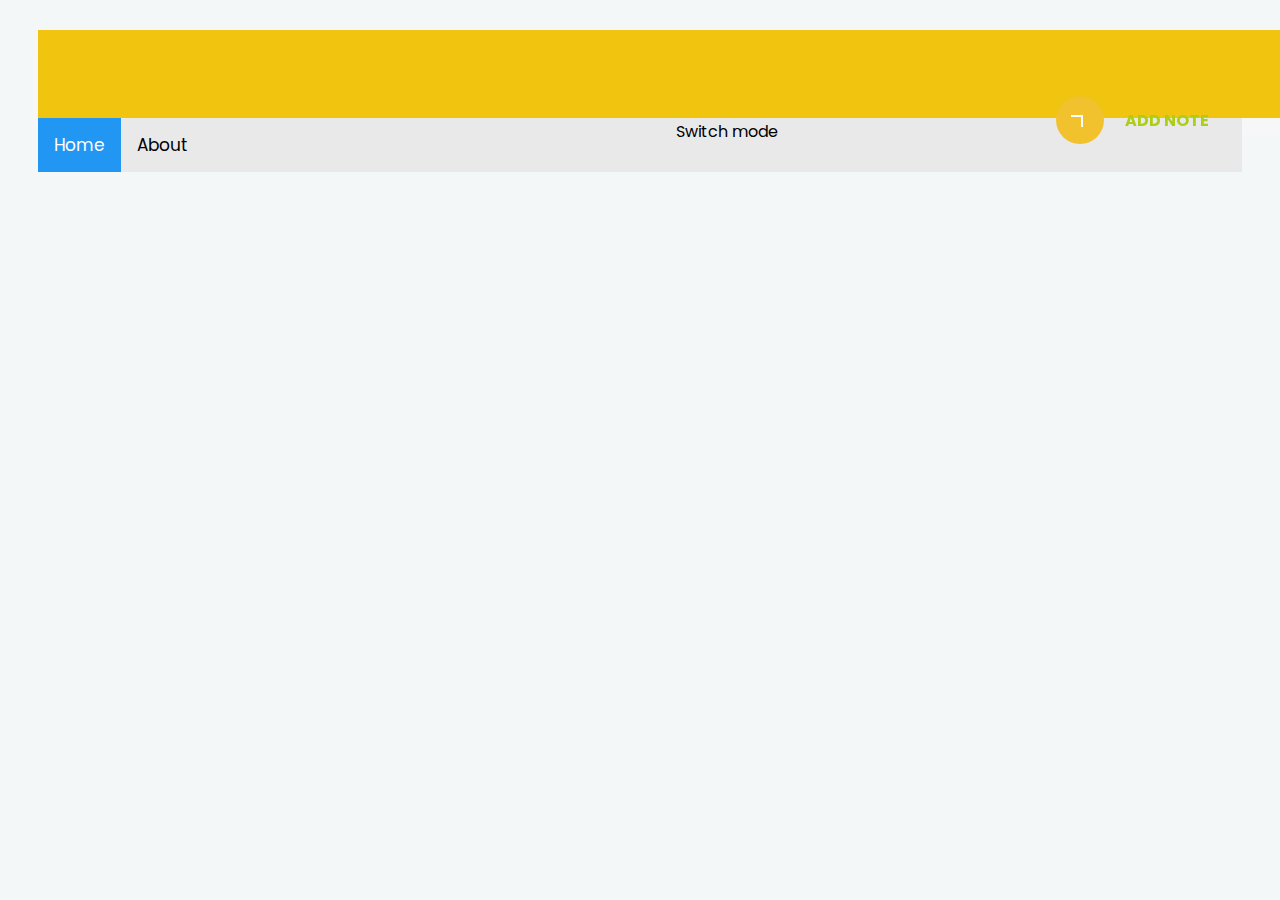
<file: keep/index.html>
<!DOCTYPE html>
  <html lang="en">
    <head>
      <meta charset="UTF-8" />
      <meta name="viewport" content="width=device-width, initial-scale=1.0" />
      <meta name="viewport" content="width=device-width, initial-scale=1">
      <link rel="stylesheet" href="https://cdnjs.cloudflare.com/ajax/libs/font-awesome/4.7.0/css/font-awesome.min.css">
      <link
        rel="stylesheet"
        href="https://cdnjs.cloudflare.com/ajax/libs/font-awesome/5.10.0/css/all.min.css"
        integrity="sha512-PgQMlq+nqFLV4ylk1gwUOgm6CtIIXkKwaIHp/PAIWHzig/lKZSEGKEysh0TCVbHJXCLN7WetD8TFecIky75ZfQ=="
        crossorigin="anonymous"
      />
      <style>
        body{
        padding:0% 3% 10% 3%;
        text-align:center;
        }
        h1{
        color: #081d0e;
        margin-top:30px;
        }
     
        button{
            cursor: pointer;
            border: 1px solid rgb(19, 17, 17);
            text-align: center;
            padding: 5px;
            margin-left: 8px;
        }
        .dark{
            background-color: #222;
            color: #e6e6e6;
        }   
        </style>
      <title>keep</title>
      <link rel="stylesheet" href="style.css" />
    </head>
    <body>
      <div class="heading">
        <h1> To-do List</h1>
      </div>
    
      <div class="topnav">
        <a class="active" href="index.html">Home</a>
        <a href="about.html">About</a>
        <button onclick="myFunction()">Switch mode</button>
        </div> 
      <div class="btn-div">
          <button class="learn-more" class="add" id="add">
              <span class="circle" aria-hidden="true">
              <span class="icon arrow"></span>
              </span>
              <span class="button-text">Add Note</span>
            </button>
      </div>
      <script src="script.js"></script>  
     
      <script>
          function myFunction() {
          var element = document.body;
          element.classList.toggle("dark");
          }
      </script>
  </body>
  </html>
</file>
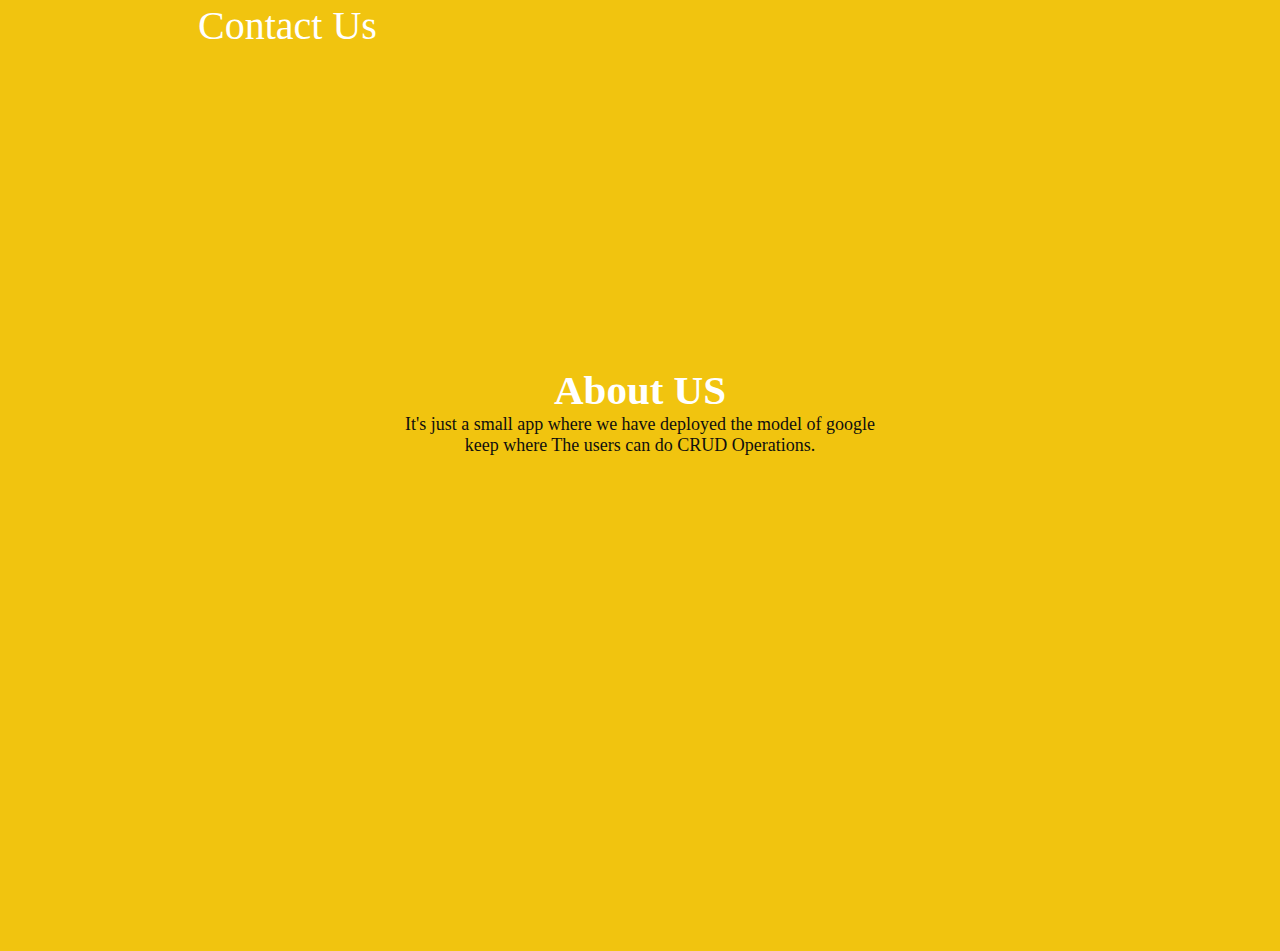
<file: keep/about.html>
<!DOCTYPE html>
<html lang="en">
  
<head>
    <title style="color: black;">About us Page</title>
    <style>
        * {
            margin:0;
            padding:0;
            overflow-x: hidden;
        }
  
        
        :root {
            --navbar-height: 59px;
        }
        .logo {
            width: 20%;
            display: flex;
            justify-content: center;
            align-items: center;
        }
  
        .logo img {
            width: 33%;
            border: 2px solid white;
            border-radius: 50px;
        }
  
        .navbar {
            display: flex;
            align-items: center;
            justify-content: center;
            position: sticky;
            top: 0;
            cursor: pointer;
        }
  
        .nav-list {
            width: 70%;
            display: flex; 
        }
  
        .nav-list li {
  
            list-style: none;
            padding: 2px 6px;
        }
  
        .nav-list li a {
  
            text-decoration: none;
            color: white;
        }
  
        .nav-list li a:hover {
            color: rgb(228, 218, 218);
        }
  
        .rightNav {
            width: 50;
            text-align: right;
        }
  
        #search {
            padding: 5px;
            font-size: 17px;
            border: 2px solid rgb(230, 224, 224);
            border-radius: 9px;
        }
  
        .background {
            background: #f1c40f;
            background-blend-mode: darken;
            background-size: cover;
        }
  
        .firstsection {
            height: 100vh;
        }
  
        .box-main {
            display: flex;
            justify-content: center;
            align-items: center;
            color: white;
            max-width: 50%;
            margin: auto;
            height: 80%;
        }
  
        .firstHalf {
            width: 75%;
            display: flex;
            flex-direction: column; 
            justify-content: center
        }
  
        .firstHalf img {
            display: flex;
            border-radius: 9050px;
        }
  
        .text-big {
            font-family: 'Piazzolla', serif;
            font-weight: bold;
            font-size: 41px;
            text-align: center;
        }
  
        .text-small {
            font-family: 'Sansita Swashed', cursive;
            font-size: 18px;
            text-align: center;
        }
  
        #service {
            margin: 34px;
            display: flex;
        }
  
        #service .box {
            padding: 100px;
            margin: 3px 6px;
            border-radius: 28px;
        }
  
        #service .box img {
            margin-top: 10px;
            height: 150px;
            display: block;
            border-radius: 200px;
        }
  
        #service .box p {
  
            font-family: sans-serif;
            text-align: center;
        }
  
        #services {
            margin: 34px;
            display: flex;
        }
  
        #services .box {
  
            padding: 100px;
            margin: 3px 6px;
            border-radius: 28px;
        }
  
        #services .box img {
            margin-top: 10px;
            height: 150px;
            display: block;
            border-radius: 100px;
        }
  
        #services .box p {
  
            font-family: sans-serif;
            text-align: center;
        }
  
        .btn {
            padding: 8px 20px;
            margin: 7px 0;
            border: 2px solid white;
            border-radius: 8px;
            background: none;
            color: rgb(248, 248, 242);
            cursor: pointer;
        }
  
        .btn-sm {
            padding: 6px 10px;
            vertical-align: middle;
        }
  
        .center {
            text-align: center;
        }
  
        .text-footer {
            text-align: center;
            padding: 10px 0;
            font-family: 'Ubuntu', sans-serif;
            display: flex;
            justify-content: center;
        }
        @media screen and (max-width: 650px) {
  .column {
    width: 100%;
    display: block;
  }
}
    </style>
</head>
<body>
    <nav class="navbar background">
        <ul class="nav-list">
            <li style="font-size: 40px;"><a href="ContactUs.html"> Contact Us</font-size:></a></li>
        </ul>
    </nav>
    <section class="background firstsection">
        <div class="box-main">
            <div class="firstHalf">
                <p class="text-big">About US</p>
                  
                <p class="text-small"><a href="#Order" 
                    style="text-decoration:none;color:rgb(15, 15, 14);">
                           It's just a small app where we have deployed the model of google keep where The users can do CRUD Operations.
                </p>
            </div>
        </div>
    </section>
</body>
</html>
</file>
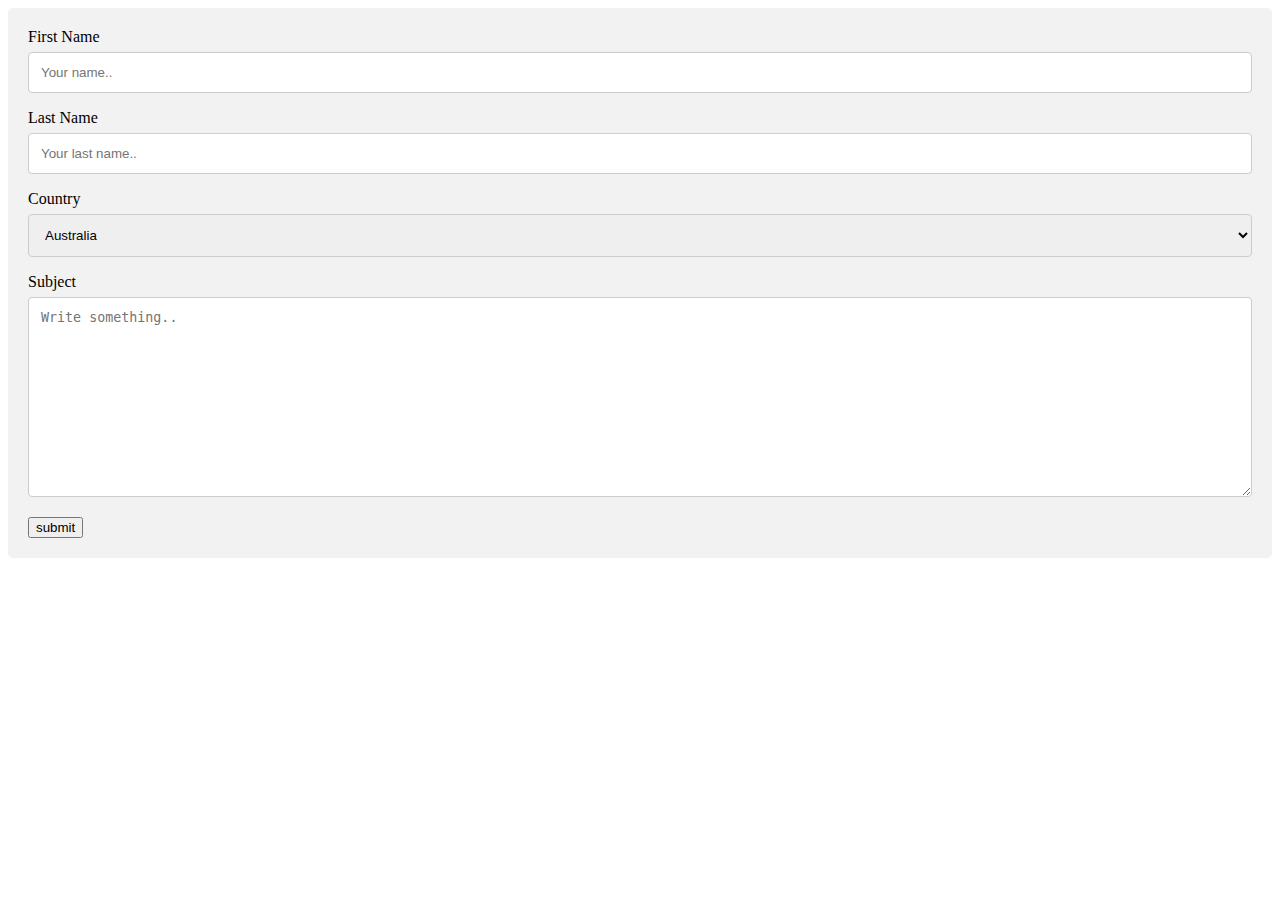
<file: keep/ContactUs.html>
<!DOCTYPE html>
<html lang="en">
<head>
    <meta charset="UTF-8">
    <meta http-equiv="X-UA-Compatible" content="IE=edge">
    <meta name="viewport" content="width=device-width, initial-scale=1.0">
     <title>ContactUs</title>
    <style>
        input[type=text], select, textarea {
             width: 100%; 
             padding: 12px; 
             border: 1px solid #ccc; 
             border-radius: 4px; 
             box-sizing: border-box; 
            margin-top: 6px; 
            margin-bottom: 16px; 
            resize: vertical 
}
input[type=submit] {
  background-color: #04AA6D;
  color: white;
  padding: 12px 20px;
  border: none;
  border-radius: 4px;
  cursor: pointer;
}
input[type=submit]:hover {
  background-color: #45a049;
}
.container {
  border-radius: 5px;
  background-color: #f2f2f2;
  padding: 20px;
}
.popup {
  position: relative;
  display: inline-block;
  cursor: pointer;
  -webkit-user-select: none;
  -moz-user-select: none;
  -ms-user-select: none;
  user-select: none;
}
.popup .popuptext {
  visibility: hidden;
  width: 160px;
  background-color: #555;
  color: #fff;
  text-align: center;
  border-radius: 6px;
  padding: 8px 0;
  position: absolute;
  z-index: 1;
  bottom: 125%;
  left: 50%;
  margin-left: -80px;
}

.popup .popuptext::after {
  content: "";
  position: absolute;
  top: 100%;
  left: 50%;
  margin-left: -5px;
  border-width: 5px;
  border-style: solid;
  border-color: #555 transparent transparent transparent;
}

.popup .show {
  visibility: visible;
  -webkit-animation: fadeIn 1s;
  animation: fadeIn 1s;
}
@-webkit-keyframes fadeIn {
  from {opacity: 0;} 
  to {opacity: 1;}
}

@keyframes fadeIn {
  from {opacity: 0;}
  to {opacity:1 ;}
}
  </style>
</head>
<body>
    <div class="container">      
          <label for="fname">First Name</label>
          <input type="text" id="fname" name="firstname" placeholder="Your name..">
      
          <label for="lname">Last Name</label>
          <input type="text" id="lname" name="lastname" placeholder="Your last name..">
      
          <label for="country">Country</label>
          <select id="country" name="country">
            <option value="australia">Australia</option>
            <option value="canada">Canada</option>
            <option value="usa">USA</option>
            <option value="India">India</option>
          </select>
      
          <label for="subject">Subject</label>
          <textarea id="subject" name="subject" placeholder="Write something.." style="height:200px"></textarea>
          <div class="popup" onclick="myFunction()"><button>submit</button>
          <span class="popuptext" id="myPopup">Thank you for reaching us!!!</span>          
          <script>
          function myFunction() {
            var popup = document.getElementById("myPopup");
            popup.classList.toggle("show");
          }
          </script>

      </div>
</body>
</html>
</file>
<file: keep/style.css>
@import url("https://fonts.googleapis.com/css2?family=Poppins:wght@200;400&display=swap");

  *{
  margin: 0;
  padding: 0;
  box-sizing: border-box;
  outline: none;
  }
  body {
    background-color: #f4f7f8;
    font-family: "Poppins", sans-serif;
    display: fixed;
    flex-wrap: wrap;
  }
  .heading {
    width: 500vw;
    height: 5.5rem;
    background-color: #f1c40f;
    color: #282936;
    box-shadow: 0px 10px 16px rgb(248,247,247);
  }
  .heading h1 {
    line-height: 2.8rem;
    margin-left: 2rem; 
    font-weight: 400;
  }

  .add:active {
    transform: scale (0.98);
  }
  .main {
    padding: 2rem;
  }

  .btn-div {
    position: fixed;
    top: 5rem;
    right: 1em;
    border: none;
    border-radius: 3px;
    padding: 1rem 1rem;
    cursor: pointer;
  }
  button {
    position: relative; display: inline-block;
    cursor: pointer;
    outline: none;
    border: 0;
    vertical-align: middle;
    text-decoration: none;
    background: transparent; padding: 0;
    font-size: inherit;
    font-family: inherit;
  }
  button.learn-more {
    width: 12rem;
    height: auto;
  }    
  button.learn-more .circle {
    transition: all 0.45s cubic-bezier (0.65, 0, 0.076, 1);
    position: relative;
    display: block;
    margin: 0;
    width: 3rem; height: 3rem;
    background: #f1c12e;
    border-radius: 1.625rem;
  }
  button.learn-more .circle .icon {
    transition: all 0.45s cubic-bezier (0.65, 0, 0.076, 1);
    position: absolute; top: 0;
    bottom: 0;
    margin: auto;
    background: #fff;
  }
  button.learn-more .circle .icon.arrow {
    transition: all 0.45s cubic-bezier (0.65, 0, 0.076, 1);
    left: 0.625rem; width: 1.125rem;
    height: 0.125rem;
    background: none;
  }
  button.learn-more .circle .icon.arrow::before {
    position: absolute;
    content:"";
    top: -0.25rem;
    right: 0.0625rem;
    width: 0.625rem;
    height: 0.625rem;
    border-top: 0.125rem solid #fff; 
    border-right: 0.125rem solid #fff;
    transform: rotate (45deg);
  }
  button.learn-more .button-text {
    transition: all 0.45s cubic-bezier (0.65, 0, 0.076, 1);
    position: absolute;
    top: 0;
    left: 0;
    right: 0;
    bottom: 1;
    padding: 0.75rem 0;
    margin: 0 0 0 1.85rem; 
    color: #acce15;
    font-weight: 700;
    line-height: 1.6;
    text-align: center;
    text-transform: uppercase;
  }
  button:hover .circle {
    width: 200%;
  }
  button:hover .circle .icon.arrow { 
    background: #fff;
    transform: translate (lrem, 0); 
  }
  button:hover .button-text {
    color: #fff;
  }
  .note {
    background-color: #fff;
    margin: 30px 20px;
    height: 200px;
    overflow-y: scroll;
    width: 400px;
    margin-top: 7rem;
    box-shadow: inset 1px 1px 0 rgba(0, 0, 0, 0.1), inset 0 -1px 0 rgba(0, 0, 0, 0.1);
  }
  .note .operation {
    display: flex;
    justify-content: flex-end;
    padding: 0.5rem;
  }
  .note .operation button {
    background-color: transparent;
    border: none;
    color: #fff;
    cursor: pointer;
    font-size: 1rem;
    margin-left: 0.5rem;
  }
  .note textarea {
    outline: none;
    font-family: inherit;
    font-size: 1.2rem;
    border: none;
    height: 300px;
    width: 100%;
    padding: 20px;
  }
  .fa-edit,
  .fa-trash-alt{
    color: #fff;
    padding: 10px;
    background-color: #2ecc71;
    border-radius: 50%;
  }
  .fa-trash-alt {
    background-color: #e74c3c;
  }
  .fa-edit:hover {
    background-color: #fff; 
    color: #27ae60;
    filter: drop-shadow (0px 10px 8px rgb(219, 218, 218));
  }
  .fa-trash-alt:hover {
    background-color: #fff;
    color: #e74c3c;
    filter: drop-shadow (0px 10px 8px rgb (219, 218, 218));
  }
  .hidden {
    display: none;
  }
  .sidebar {
    height: 100%;
    width: 160px;
    position: fixed;
    z-index: 1;
    top: 0;
    left: 0;
    background-color: #111;
    overflow-x: hidden;
    padding-top: 16px;
  }
  .sidebar a {
    padding: 6px 8px 6px 16px;
    text-decoration: none;
    font-size: 20px;
    color: #818181;
    display: block;
  }
  .sidebar a:hover {
    color: #f1f1f1;
  }
  .main {
    margin-left: 160px; 
    padding: 0px 10px;
  }
  @media screen and (max-height: 450px) {
    .sidebar {padding-top: 15px;}
    .sidebar a {font-size: 18px;}
  }
  .topnav {
    background-color: #333;
    overflow: hidden;
  }
  .topnav a {
    float: left;
    color: #f2f2f2;
    text-align: center;
    padding: 14px 16px;
    text-decoration: none;
    font-size: 17px;
  }
  .topnav a:hover {
    background-color: #ddd;
    color: black;
  }
  .topnav a.active {
    background-color: #04AA6D;
    color: white;
  }
  .topnav {
    overflow: hidden;
    background-color: #e9e9e9;
  }
  .topnav a {
    float: left;
    display: block;
    color: black;
    text-align: center;
    padding: 14px 16px;
    text-decoration: none;
    font-size: 17px;
  }
  .topnav a:hover {
    background-color: #ddd;
    color: black;
  }
  .topnav a.active {
    background-color: #2196F3;
    color: white;
  }
  .topnav input[type=text] {
    float: right;
    padding: 6px;
    border: none;
    margin-top: 8px;
    margin-right: 16px;
    font-size: 17px;
  }
  @media screen and (max-width: 600px) {
    .topnav a, .topnav input[type=text] {
    float: none;
    display: block;
    text-align: left;
    width: 100%;
    margin: 0;
    padding: 14px;
    }
    .topnav input[type=text] {
      border: 1px solid #ccc;
    }
    * {
        box-sizing: border-box;
    }

  }
</file>
